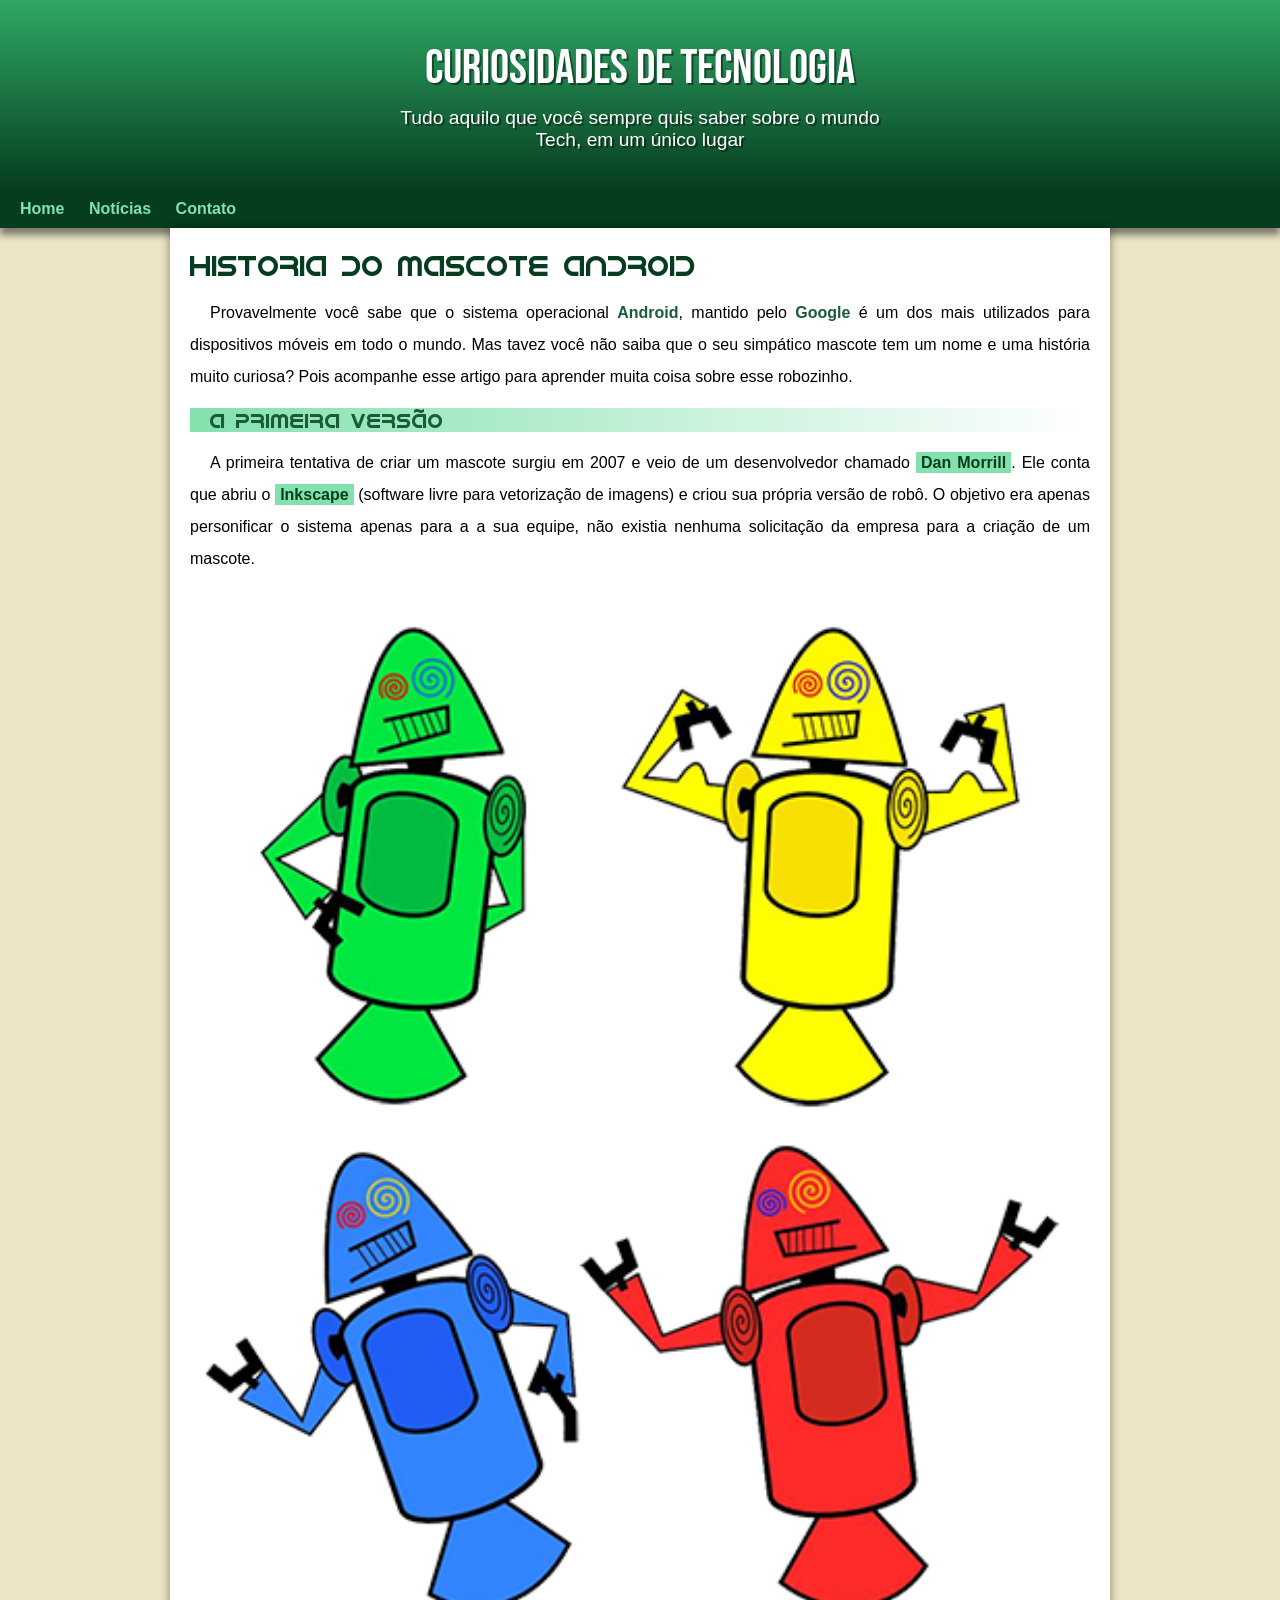
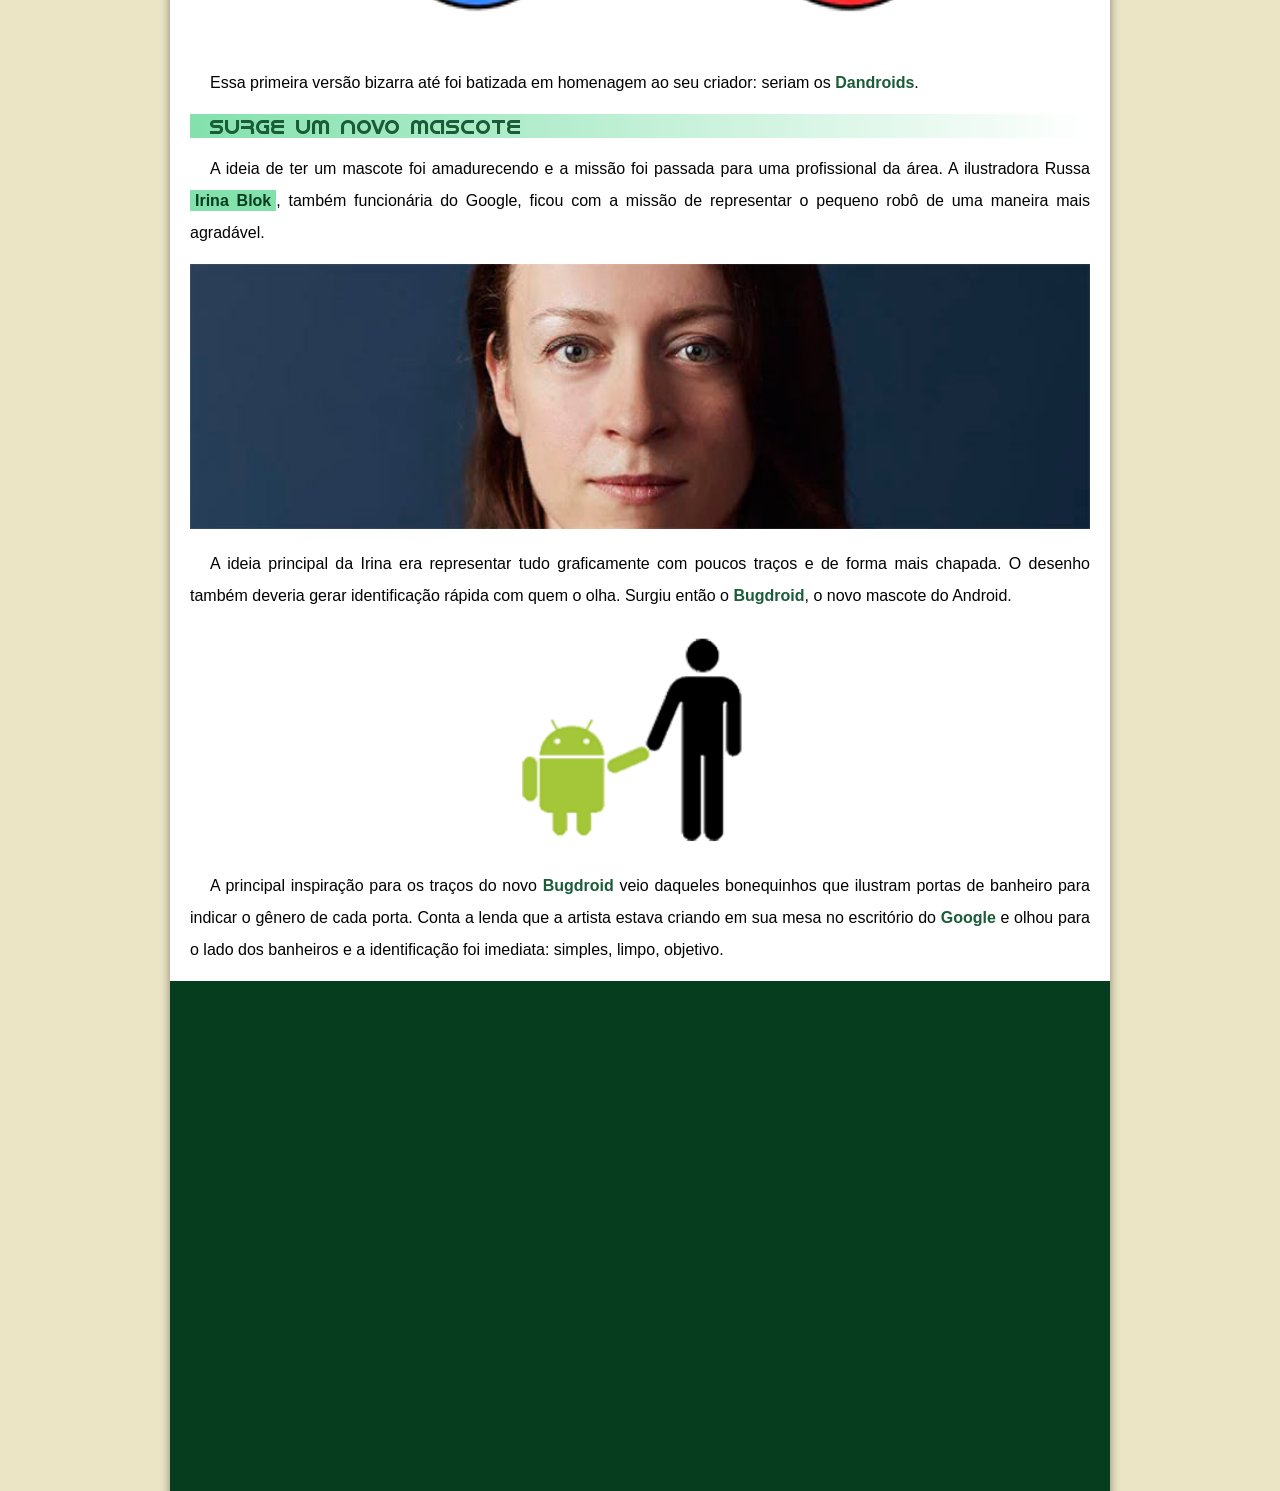
<file: index.html>
<!DOCTYPE html>
<html lang="pt-br">

<head>
    <title>Android</title>
    <meta charset="UTF-8">
    <meta name="viewport" content="width=device-width, initial-scale=1.0">
    <link rel="stylesheet" href="style.css">
    <link rel="shortcut icon" href="imagens/favicon.ico" type="image/x-icon">
</head>

<body>
    <header>
        <h1>Curiosidades de tecnologia</h1>
        <p>Tudo aquilo que você sempre quis saber sobre o mundo Tech, em um único lugar</p>
    </header>

    <nav>
        <a href="#">Home</a>
        <a href="#">Notícias</a>
        <a href="#">Contato</a>
    </nav>


    <main>
        <article>
            <h1>Historia do mascote android</h1>

            <P>Provavelmente você sabe que o sistema operacional <strong>Android</strong>, mantido pelo
                <strong>Google</strong> é um dos mais utilizados
                para dispositivos móveis em todo o mundo. Mas tavez você não saiba que o seu simpático mascote tem um
                nome e uma história muito curiosa? Pois acompanhe esse artigo para aprender muita coisa sobre esse
                robozinho.
            </P>

            <h2>A primeira versão</h2>

            <p>A primeira tentativa de criar um mascote surgiu em 2007 e veio de um desenvolvedor chamado <a
                    href="https://androidcommunity.com/dan-morrill-shows-us-the-android-mascot-that-almost-was-20130103/"
                    target="_blank"> Dan Morrill</a>.
                Ele conta que abriu o <a href="https://inkscape.org/pt-br/">Inkscape</a> (software livre para
                vetorização de imagens) e criou sua própria versão
                de robô. O objetivo era apenas personificar o sistema apenas para a a sua equipe, não existia nenhuma
                solicitação da empresa para a criação de um mascote.</p>

            <picture>
                <source media="(max-width:670px )" srcset="imagens/dan-droids-pq.png">
                <img src="imagens/dan-droids.png" alt="Primeiro mascote do android">
            </picture>

            <p>Essa primeira versão bizarra até foi batizada em homenagem ao seu criador: seriam os
                <strong>Dandroids</strong>.
            </p>

            <h2>Surge um novo mascote</h2>

            <p>A ideia de ter um mascote foi amadurecendo e a missão foi passada para uma profissional da área. A
                ilustradora Russa <a href="https://www.irinablok.com/" target="_blank">Irina Blok</a>, também
                funcionária do Google,
                ficou com a missão de representar o pequeno
                robô de uma maneira mais agradável.</p>
            <picture>
                <source media="(max-width: 670px )" srcset="imagens/irina-blok-pq.jpg">
                <img src="imagens/irina-blok.jpg" alt="Irina blok, criadora do bugdroid">
            </picture>

            <p>A ideia principal da Irina era representar tudo graficamente com poucos traços e de forma mais chapada. O
                desenho também deveria gerar identificação rápida com quem o olha. Surgiu então o
                <strong>Bugdroid</strong>, o novo
                mascote do Android.
            </p>

            <img src="imagens/bugdroid.png" class="pequena" alt="bugdroid">

            <p>A principal inspiração para os traços do novo <strong>Bugdroid</strong> veio daqueles bonequinhos que
                ilustram portas de
                banheiro para indicar o gênero de cada porta. Conta a lenda que a artista estava criando em sua mesa no
                escritório do <strong>Google</strong> e olhou para o lado dos banheiros e a identificação foi imediata:
                simples, limpo,
                objetivo.</p>

            <div class="video">
                <iframe width="560" height="315" src="https://www.youtube.com/embed/l2UDgpLz20M"
                    title="YouTube video player" frameborder="0"
                    allow="accelerometer; autoplay; clipboard-write; encrypted-media; gyroscope; picture-in-picture"
                    allowfullscreen></iframe>
            </div>

            <aside>
                <h3>Quer aprender mais?</h3>
                <p>
                    Outro assunto curioso em relação ao Android é que cada versão sempre foi nomeada em homenagem a um
                    doce,
                    em ordem alfabética a partir da versão 1.5 até a 9.0
                </p>
                <ul>

                    <li>1.5 - <abbr title="Bolo de copo">Cupcake</abbr></li>
                    <li>1.6 - <abbr title="Rosquinha">Donut</abbr></li>
                    <li>3.0 - <abbr title="Bomba">Eclair</abbr></li>
                    <li>2.2 - <abbr title="Iogurte congelado">Froyo</abbr></li>
                    <li>2.3 - <abbr title="Biscoito de gengibre">Gingerbread</abbr></li>
                    <li>3.0 - <abbr title="Favo de mel">Honeycomb</abbr></li>
                    <li>4.0 - <abbr title="Sanduiche de sorvete">Ice Cream Sandwich</abbr></li>
                    <li>4.1 - <abbr title="Jujuba">Jelly Bean</abbr></li>
                    <li>4.4 - <abbr title="KitKat">KitKat</abbr></li>
                    <li>5.0 - <abbr title="Pirulito">Lolipop</abbr></li>
                    <li>6.0 - <abbr title="Marshmallow">Marshmallow</abbr></li>
                    <li>7.0 - <abbr title="Torrone">Nougat</abbr></li>
                    <li>8.0 - <abbr title="Oreo">Oreo</abbr></li>
                    <li>9.0 - <abbr title="Torta">Pie</abbr></li>
                </ul>

                <p>
                    Infelizmente, o<strong> Android Q</strong> não existiu, pois o Google resolveu pôr fim a essa
                    divertida prática e
                    começou
                    a usar numerações, o que deu origem ao <strong>Android 10</strong>.
                </p>

                <p> Acesse aqui o site <a href="https://www.android.com/intl/en_nz/history/#/donut"
                        target="_blank">Android History</a>
                    para conhecer a sequência das versões "adocicadas" e o que cada
                    uma
                    trouxe para o sistema <strong>Android</strong>.</p>

                <p>Então é isso! Espero que você tenha gostado do nosso artigo com essa curiosidade sobre o sistema
                    Android e seu simpático mascote.</p>
            </aside>
        </article>
    </main>

    <footer>
        <p>Site Criado por <a href="#">Matheus Vinicius</a> pelo <a href="https://www.youtube.com/cursoemvideo"
                target="_blank">CursoEmVideo</a></p>
    </footer>
</body>

</html>
</file>
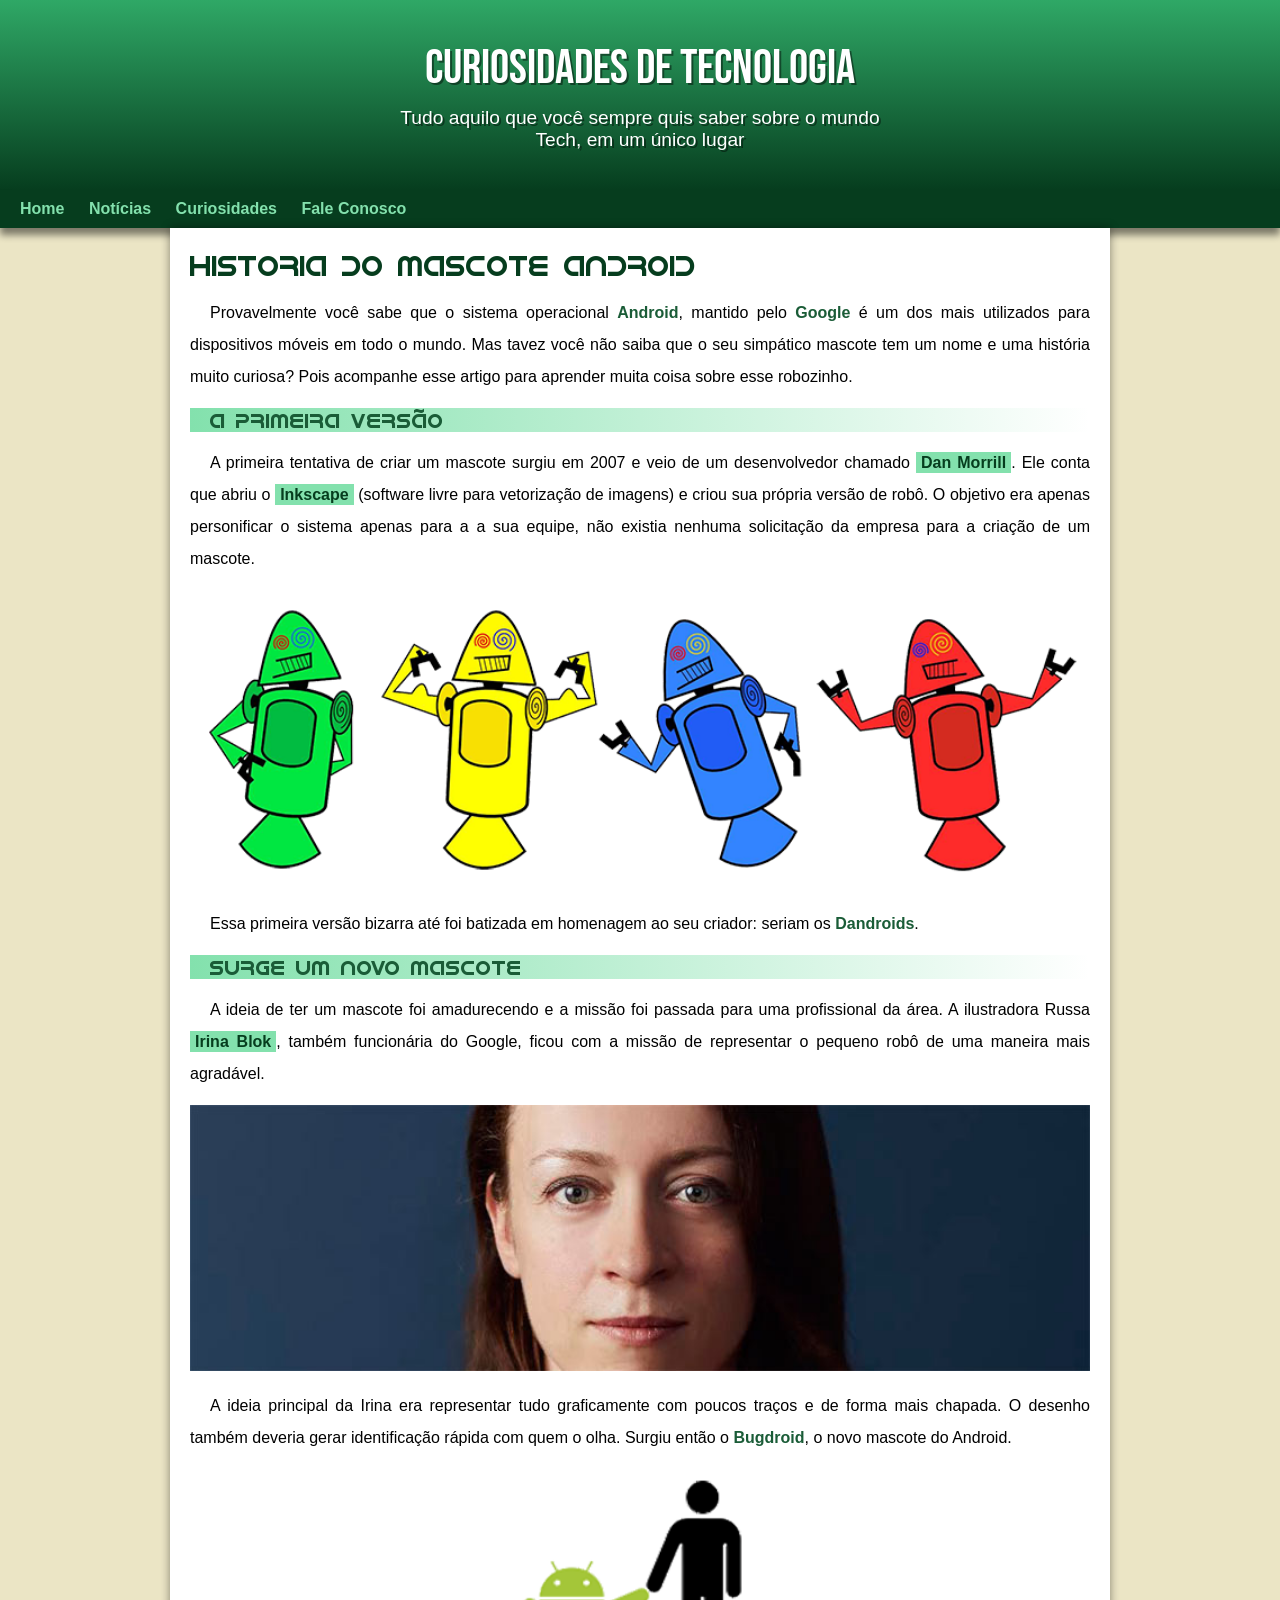
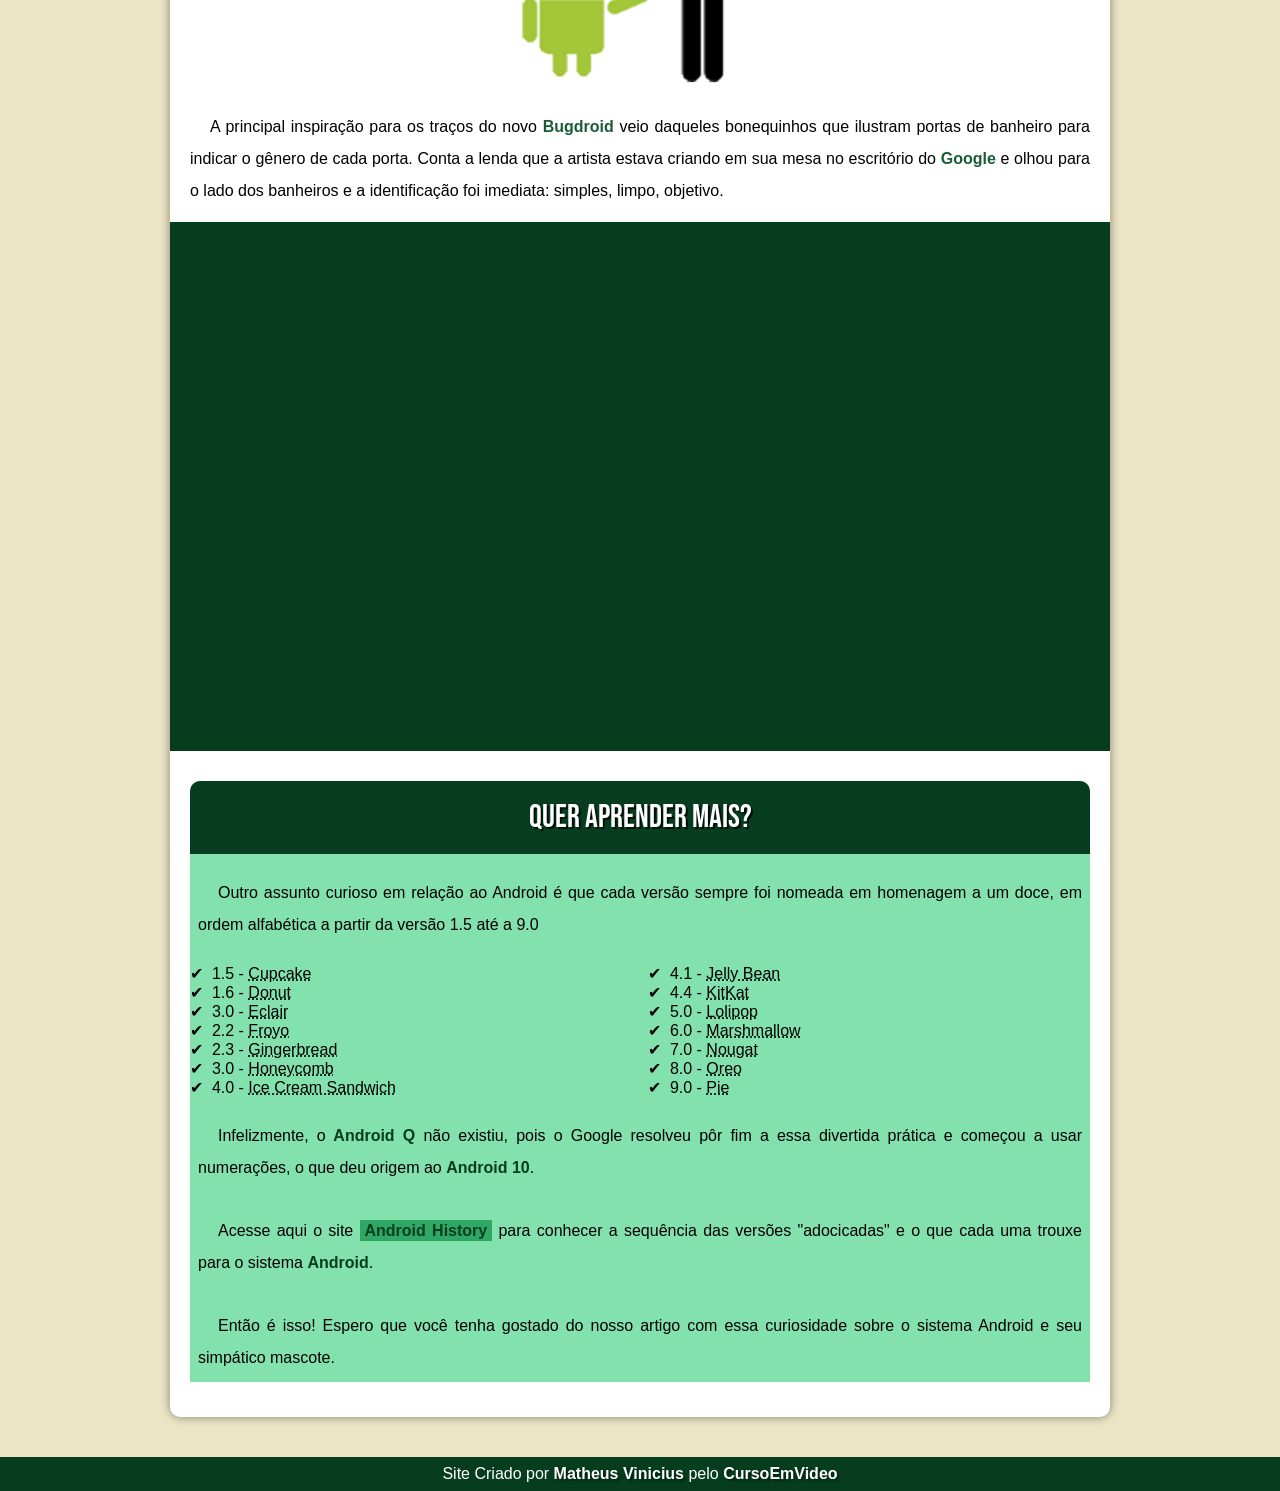
<file: index.html.html>
<!DOCTYPE html>
<html lang="pt-br">

<head>
    <title>Android</title>
    <meta charset="UTF-8">
    <meta name="viewport" content="width=device-width, initial-scale=1.0">
    <link rel="stylesheet" href="style.css">
    <link rel="shortcut icon" href="imagens/favicon.ico" type="image/x-icon">
</head>

<body>
    <header>
        <h1>Curiosidades de tecnologia</h1>
        <p>Tudo aquilo que você sempre quis saber sobre o mundo Tech, em um único lugar</p>
    </header>

    <nav>
        <a href="#">Home</a>
        <a href="#">Notícias</a>
        <a href="#">Curiosidades</a>
        <a href="#">Fale Conosco</a>
    </nav>


    <main>
        <article>
            <h1>Historia do mascote android</h1>

            <P>Provavelmente você sabe que o sistema operacional <strong>Android</strong>, mantido pelo
                <strong>Google</strong> é um dos mais utilizados
                para dispositivos móveis em todo o mundo. Mas tavez você não saiba que o seu simpático mascote tem um
                nome e uma história muito curiosa? Pois acompanhe esse artigo para aprender muita coisa sobre esse
                robozinho.
            </P>

            <h2>A primeira versão</h2>

            <p>A primeira tentativa de criar um mascote surgiu em 2007 e veio de um desenvolvedor chamado <a
                    href="https://androidcommunity.com/dan-morrill-shows-us-the-android-mascot-that-almost-was-20130103/"
                    target="_blank"> Dan Morrill</a>.
                Ele conta que abriu o <a href="https://inkscape.org/pt-br/">Inkscape</a> (software livre para
                vetorização de imagens) e criou sua própria versão
                de robô. O objetivo era apenas personificar o sistema apenas para a a sua equipe, não existia nenhuma
                solicitação da empresa para a criação de um mascote.</p>

            <picture>
                <source media="(max-width:670px )" srcset="imagens/dan-droids-pq.png">
                <img src="imagens/dan-droids.png" alt="Primeiro mascote do android">
            </picture>

            <p>Essa primeira versão bizarra até foi batizada em homenagem ao seu criador: seriam os
                <strong>Dandroids</strong>.
            </p>

            <h2>Surge um novo mascote</h2>

            <p>A ideia de ter um mascote foi amadurecendo e a missão foi passada para uma profissional da área. A
                ilustradora Russa <a href="https://www.irinablok.com/" target="_blank">Irina Blok</a>, também
                funcionária do Google,
                ficou com a missão de representar o pequeno
                robô de uma maneira mais agradável.</p>
            <picture>
                <source media="(max-width: 670px )" srcset="imagens/irina-blok-pq.jpg">
                <img src="imagens/irina-blok.jpg" alt="Irina blok, criadora do bugdroid">
            </picture>

            <p>A ideia principal da Irina era representar tudo graficamente com poucos traços e de forma mais chapada. O
                desenho também deveria gerar identificação rápida com quem o olha. Surgiu então o
                <strong>Bugdroid</strong>, o novo
                mascote do Android.
            </p>

            <img src="imagens/bugdroid.png" class="pequena" alt="bugdroid">

            <p>A principal inspiração para os traços do novo <strong>Bugdroid</strong> veio daqueles bonequinhos que
                ilustram portas de
                banheiro para indicar o gênero de cada porta. Conta a lenda que a artista estava criando em sua mesa no
                escritório do <strong>Google</strong> e olhou para o lado dos banheiros e a identificação foi imediata:
                simples, limpo,
                objetivo.</p>

            <div class="video">
                <iframe width="560" height="315" src="https://www.youtube.com/embed/l2UDgpLz20M"
                    title="YouTube video player" frameborder="0"
                    allow="accelerometer; autoplay; clipboard-write; encrypted-media; gyroscope; picture-in-picture"
                    allowfullscreen></iframe>
            </div>

            <aside>
                <h3>Quer aprender mais?</h3>
                <p>
                    Outro assunto curioso em relação ao Android é que cada versão sempre foi nomeada em homenagem a um
                    doce,
                    em ordem alfabética a partir da versão 1.5 até a 9.0
                </p>
                <ul>

                    <li>1.5 - <abbr title="Bolo de copo">Cupcake</abbr></li>
                    <li>1.6 - <abbr title="Rosquinha">Donut</abbr></li>
                    <li>3.0 - <abbr title="Bomba">Eclair</abbr></li>
                    <li>2.2 - <abbr title="Iogurte congelado">Froyo</abbr></li>
                    <li>2.3 - <abbr title="Biscoito de gengibre">Gingerbread</abbr></li>
                    <li>3.0 - <abbr title="Favo de mel">Honeycomb</abbr></li>
                    <li>4.0 - <abbr title="Sanduiche de sorvete">Ice Cream Sandwich</abbr></li>
                    <li>4.1 - <abbr title="Jujuba">Jelly Bean</abbr></li>
                    <li>4.4 - <abbr title="KitKat">KitKat</abbr></li>
                    <li>5.0 - <abbr title="Pirulito">Lolipop</abbr></li>
                    <li>6.0 - <abbr title="Marshmallow">Marshmallow</abbr></li>
                    <li>7.0 - <abbr title="Torrone">Nougat</abbr></li>
                    <li>8.0 - <abbr title="Oreo">Oreo</abbr></li>
                    <li>9.0 - <abbr title="Torta">Pie</abbr></li>
                </ul>

                <p>
                    Infelizmente, o<strong> Android Q</strong> não existiu, pois o Google resolveu pôr fim a essa
                    divertida prática e
                    começou
                    a usar numerações, o que deu origem ao <strong>Android 10</strong>.
                </p>

                <p> Acesse aqui o site <a href="https://www.android.com/intl/en_nz/history/#/donut"
                        target="_blank">Android History</a>
                    para conhecer a sequência das versões "adocicadas" e o que cada
                    uma
                    trouxe para o sistema <strong>Android</strong>.</p>

                <p>Então é isso! Espero que você tenha gostado do nosso artigo com essa curiosidade sobre o sistema
                    Android e seu simpático mascote.</p>
            </aside>
        </article>
    </main>

    <footer>
        <p>Site Criado por <a href="#">Matheus Vinicius</a> pelo <a href="https://www.youtube.com/cursoemvideo"
                target="_blank">CursoEmVideo</a></p>
    </footer>
</body>

</html>
</file>
<file: style.css>
@charset "UTF-8";
@import url('https://fonts.googleapis.com/css2?family=Bebas+Neue&display=swap');

@font-face {
    font-family: 'Android';
    src: url('fontes/idroid.otf');
}
:root{
    --cor0:#ebe5c5;
    --cor1:#83e1ad;
    --cor2:#3ddc84;
    --cor3:#2fa866;
    --cor4:#1a5c37;
    --cor5:#063d1e;

    --fonte-padrao: Arial, Verdana, Helvetica, sans-serif;
    --fonte-destaque:'Bebas Neue', cursive;
    --fonte-android: 'Android', cursive;
    }

    *{
        margin: 0;
        padding: 0;
    }
    

body{
    background-color: var(--cor0);
    font-family: var(--fonte-padrao);
}




header{
    background-color: var(--cor4);
    background-image: linear-gradient(to bottom, var(--cor3), var(--cor5));
    min-height: 150px;
    text-align: center;
    padding-top: 40px;
}

header h1{
    text-shadow: 2px 2px 0px rgba(0, 0, 0, 0.445);
    font-weight: normal;
    color: white;
    font-family: var(--fonte-destaque);
    font-size: 3em;
    margin-bottom: 20px;
}

header  p{
    position: relative;
    text-shadow: 2px 2px 0px rgba(0, 0, 0, 0.445);
    color: white;
    font-family: var(--fonte-padrao);
    font-size: 1.2em;
    max-width: 500px;
    padding-right: 10px;
    padding-left: 10px;
    margin: auto;
    bottom: 10px;


}

nav{
    background-color: var(--cor5);
    padding: 10px;
    box-shadow: 0px 7px 7px rgba(0, 0, 0, 0.473);
}

nav a{
    color: var(--cor1);
    padding: 10px;
    text-decoration: none;
    font-weight: bold;
    transition: background .3s;
}

nav a:hover{
    background-color: var(--cor3);
    color: var(--cor5);

}


main{
    padding: 20px;
    box-shadow: 0px 0px 10px rgba(0, 0, 0, 0.438);
    margin: auto;
    margin-bottom: 40px;
    max-width: 900px;
    min-width: 300px;
    background-color: white;
    border-bottom-left-radius: 10px;
    border-bottom-right-radius: 10px;

}
main img{
    width:100%
}

main img.pequena{
    max-width: 350px;
    display: block;
    margin: auto;
}

div.video{
    background-color: var(--cor5);
    margin: 0px -20px 30px -20px;
    padding: 20px;
    position: relative;
    padding-bottom: 56.5%;
}

div.video > iframe{
position: absolute;
top: 5%;
left: 5%;
width: 90%;
height: 90%;
}

main h1{
    font-size: 1.8em;
    font-weight: normal;
    color:var(--cor5);
    font-family: var(--fonte-android);

}

main h2{
    font-weight: normal;
    font-family: var(--fonte-android);
    color: var(--cor4);
    font-size: 1.3em;
    background-image: linear-gradient(to right, var(--cor1), transparent);
    text-indent: 20px;
}

main strong{
    color: var(--cor4);
    font-weight: bold;
}

main a{
    text-decoration: none;
    font-weight: bold;
    color: var(--cor5);
    background-color: var(--cor1);
    padding: 2px 5px;
}

main a:hover{
    text-decoration: underline;
    color: var(--cor4);

}

main p{
    margin: 15px 0px;
    text-align: justify;
    text-indent: 20px;
    line-height: 2em;
    font-size: 1em;

}

aside{
    background-color: var(--cor1);
    border-radius: 10px 10px 0px 0px;
    
}

aside strong{
   color: var(--cor5);
}

aside h3{
    font-weight: normal;
    background-color:var(--cor5) ;
    border-radius: 10px 10px 0px 0px;
    padding: 17px;
    color: white;
    text-shadow: 2px 2px 0px rgba(0, 0, 0, 0.733);
    text-align: center;
    font-family: var(--fonte-destaque);
    font-size: 2em;
}

aside p{
    padding: 8px;

    
}

aside a{
    background-color:var(--cor3);
}


aside ul{
    list-style-type: '  \2714\00A0\00A0';
   list-style-position: inside;
   columns: 2;

}

footer{
    background-color: var(--cor5);
    color: white;
    text-align: center;
    padding: 8px;

}


footer a{
    text-shadow: 2px 2px 2px rgba(0, 0, 0, 0.418);
    text-decoration: none;
    color:white;
    font-weight: bold;
}

footer a:hover{
    text-decoration: underline;
    color: var(--cor1);
}

img{
    width: 100%;
}
</file>
